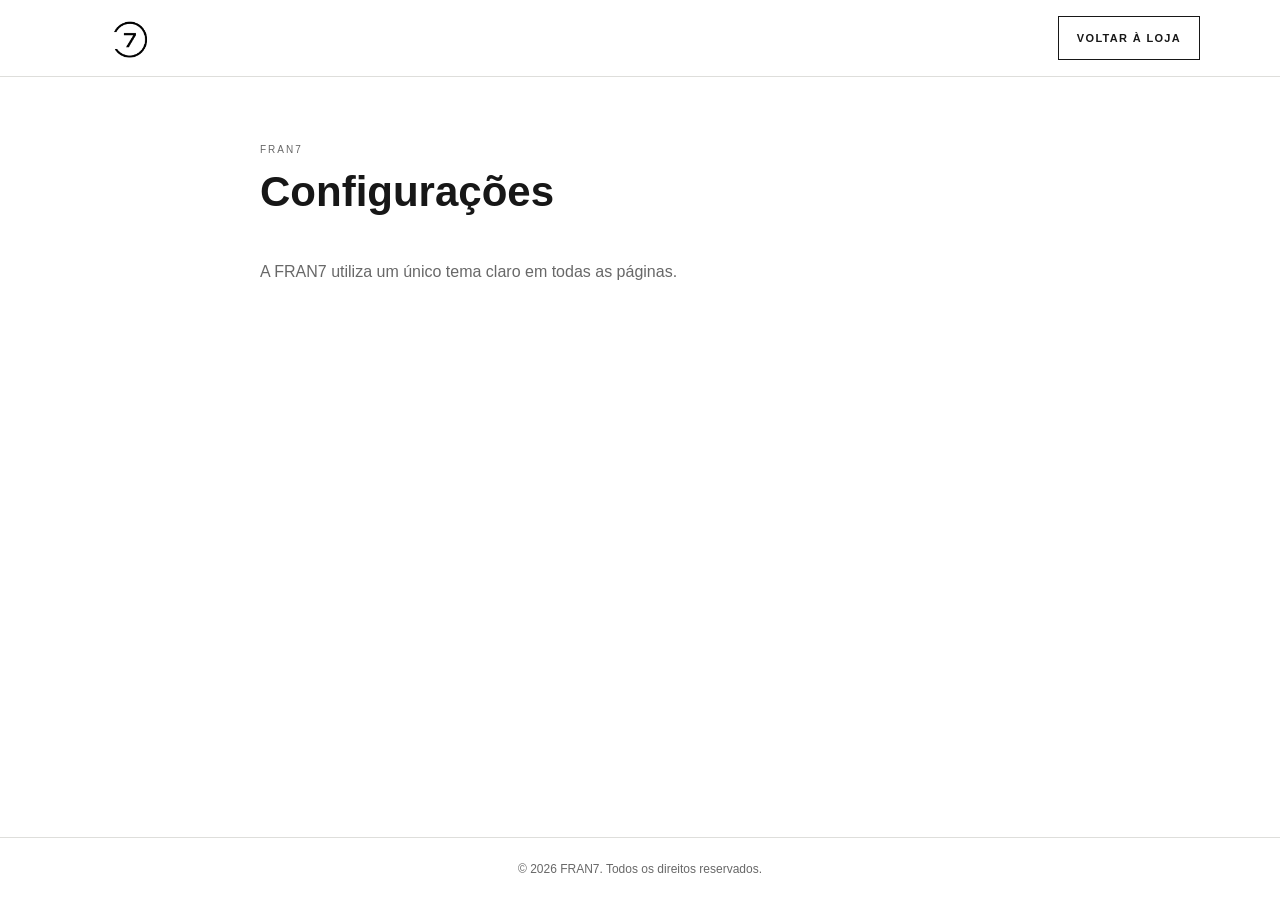
<file: configuracoes.html>
<!DOCTYPE html>
<html lang="pt">
<head>
    <link rel="stylesheet" href="assets/css/consentimento-cookies.css?v=20261031-1">
    <script defer src="assets/js/consentimento-cookies.js?v=20261031-1"></script>

    <meta charset="UTF-8">
    <meta name="viewport" content="width=device-width, initial-scale=1">
    <meta name="color-scheme" content="light">
    <title>Configurações | FRAN7</title>
    <link rel="icon" type="image/png" sizes="48x48" href="./favicon-48.png?v=20261111-1">
    <link rel="icon" type="image/png" sizes="192x192" href="./favicon-192.png?v=20261111-1">
    <link rel="shortcut icon" type="image/png" href="./favicon-48.png?v=20261111-1">
    <link rel="apple-touch-icon" sizes="180x180" href="./apple-touch-icon.png?v=20261111-1">
    <link rel="manifest" href="./site.webmanifest?v=20261111-1">
    <link rel="stylesheet" href="assets/css/tema-automatico.css">
    <script src="assets/js/configuracoes.js"></script>
    <style>
        * { box-sizing: border-box; }

        body {
            min-height: 100vh;
            margin: 0;
            background: var(--fran7-theme-bg);
            color: var(--fran7-theme-text);
            font-family: Arial, Helvetica, sans-serif;
            display: flex;
            flex-direction: column;
        }

        .cabecalho {
            display: flex;
            align-items: center;
            gap: 20px;
            padding: 14px max(5%, calc((100% - 1120px) / 2));
            border-bottom: 1px solid var(--fran7-theme-border);
        }

        .marca img {
            display: block;
            width: 130px;
            max-height: 48px;
            object-fit: contain;
        }

        .voltar {
            margin-left: auto;
            color: var(--fran7-theme-text);
            font-size: 11px;
            text-decoration: none;
        }

        main {
            width: min(760px, calc(100% - 40px));
            margin: 0 auto;
            padding: 64px 0;
            flex: 1;
        }

        .intro-label {
            margin: 0 0 10px;
            color: var(--fran7-theme-muted);
            font-size: 10px;
            letter-spacing: .2em;
        }

        h1 {
            margin: 0 0 42px;
            font-size: clamp(30px, 7vw, 42px);
            font-weight: 600;
        }

        p {
            margin: 0;
            color: var(--fran7-theme-muted);
            line-height: 1.7;
        }

        .rodape {
            padding: 24px 20px;
            border-top: 1px solid var(--fran7-theme-border);
            color: var(--fran7-theme-muted);
            font-size: 12px;
            text-align: center;
        }

        .rodape img {
            display: block;
            width: 110px;
            max-height: 42px;
            margin: 0 auto 12px;
            object-fit: contain;
        }

        @media (max-width: 480px) {
            .cabecalho { gap: 10px; padding: 12px 16px; }
            .marca { flex: 0 0 auto; }
            .marca img { width: min(100px, 28vw); }
            .voltar {
                min-width: 0;
                max-width: calc(100% - 116px);
                overflow: hidden;
                font-size: 10px;
                text-overflow: ellipsis;
                white-space: nowrap;
            }
            main { width: calc(100% - 32px); padding-top: 44px; }
            h1 { margin-bottom: 32px; }
        }
    </style>
    <link rel="stylesheet" href="assets/css/botoes-outline.css">
</head>
<body class="fran7-subpage">
    <header class="cabecalho">
        <a class="marca" href="inicio.html" aria-label="FRAN7, voltar ao início">
            <img src="assets/images/logo.png.png" alt="FRAN7">
        </a>
        <a class="voltar" href="inicio.html">VOLTAR À LOJA</a>
    </header>
    <main>
        <p class="intro-label">FRAN7</p>
        <h1>Configurações</h1>
        <p>A FRAN7 utiliza um único tema claro em todas as páginas.</p>
    </main>
    <footer class="rodape">
        © 2026 FRAN7. Todos os direitos reservados.
    </footer>
</body>
</html>
</file>
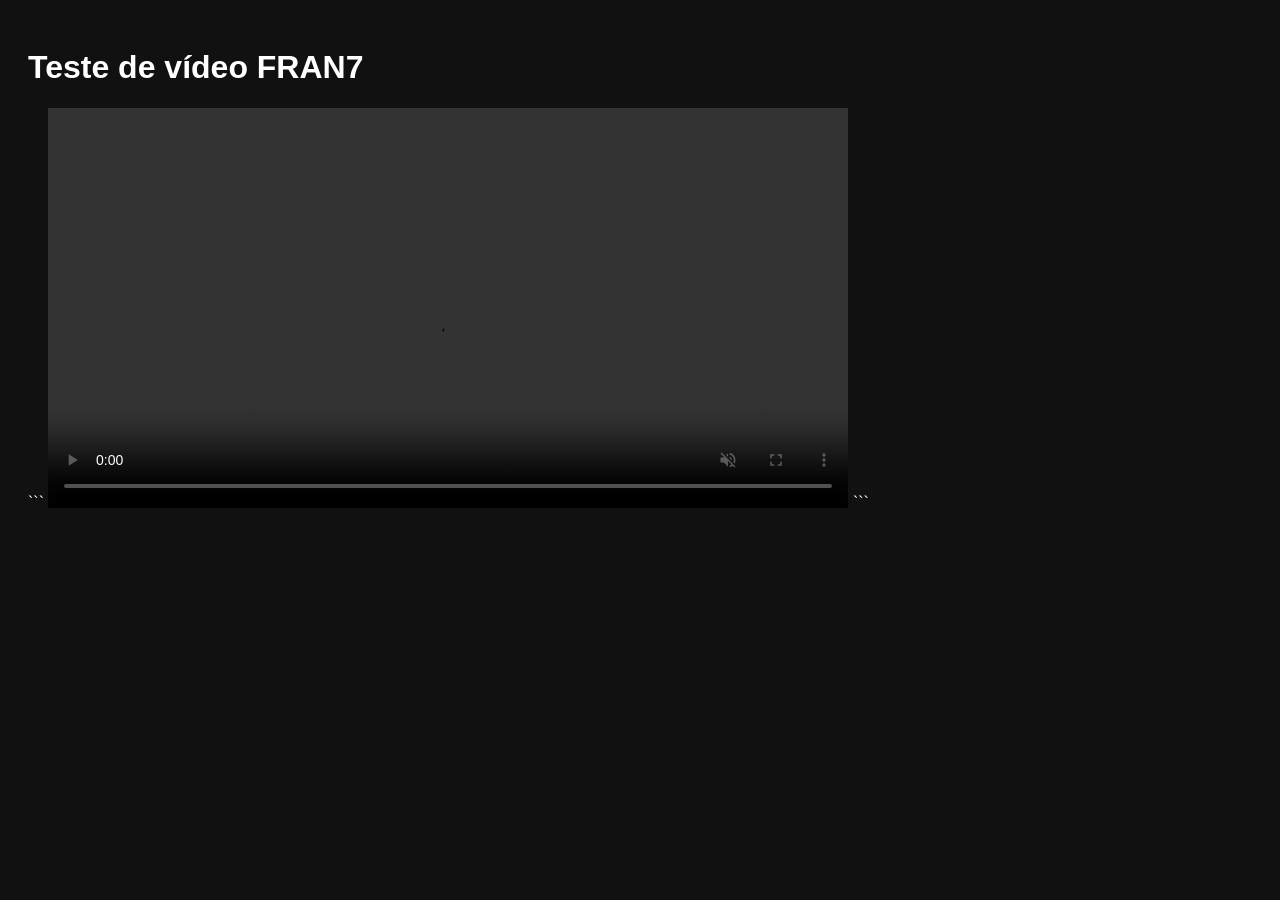
<file: teste-video.html>
<!DOCTYPE html>

<html lang="pt">
<head>
    <meta charset="UTF-8">
    <meta name="viewport" content="width=device-width, initial-scale=1.0">
    <link rel="icon" type="image/png" sizes="48x48" href="./favicon-48.png?v=20261111-1">
    <link rel="icon" type="image/png" sizes="192x192" href="./favicon-192.png?v=20261111-1">
    <link rel="shortcut icon" type="image/png" href="./favicon-48.png?v=20261111-1">
    <link rel="apple-touch-icon" sizes="180x180" href="./apple-touch-icon.png?v=20261111-1">
    <link rel="manifest" href="./site.webmanifest?v=20261111-1">
    <title>Teste de vídeo FRAN7</title>
</head>
<body style="background:#111;color:white;font-family:Arial;padding:20px">
    <h1>Teste de vídeo FRAN7</h1>

```
<video controls autoplay muted loop playsinline
       style="width:100%;max-width:800px">
    <source src="./VIDEOS%201.mp4" type="video/mp4">
    O navegador não suporta este vídeo.
</video>
```

</body>
</html>
</file>
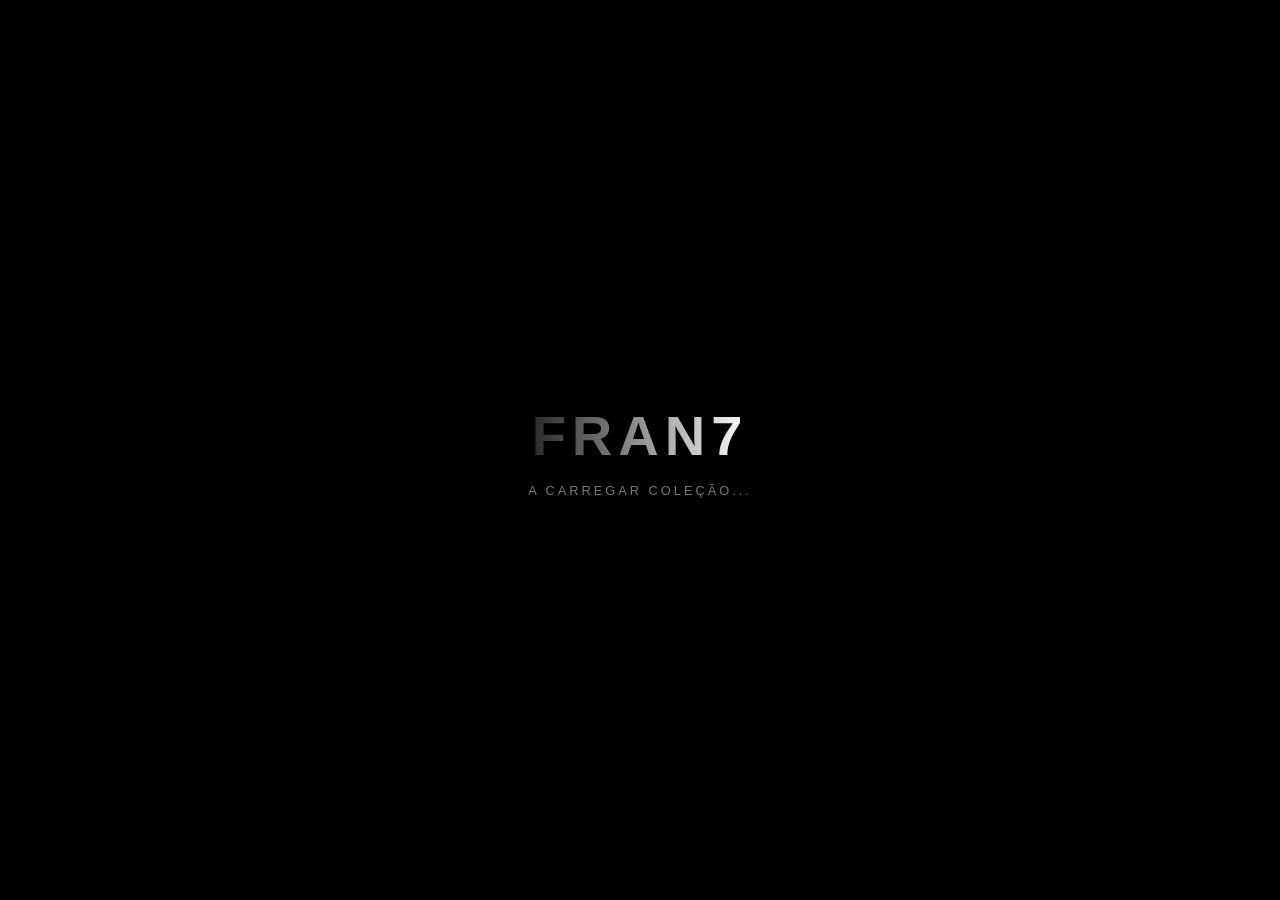
<file: teste.html>
<!DOCTYPE html>
<html lang="pt">
<head>
    <meta charset="UTF-8">
    <meta name="viewport" content="width=device-width, initial-scale=1.0">
    <link rel="icon" type="image/png" sizes="48x48" href="./favicon-48.png?v=20261111-1">
    <link rel="icon" type="image/png" sizes="192x192" href="./favicon-192.png?v=20261111-1">
    <link rel="shortcut icon" type="image/png" href="./favicon-48.png?v=20261111-1">
    <link rel="apple-touch-icon" sizes="180x180" href="./apple-touch-icon.png?v=20261111-1">
    <link rel="manifest" href="./site.webmanifest?v=20261111-1">
    <title>Teste Animação Shimmer - FRAN7</title>
    <style>
        /* Reset e fundo idêntico ao site da FRAN7 */
        body {
            margin: 0;
            padding: 0;
            background-color: #000000;
            height: 100vh;
            display: flex;
            justify-content: center;
            align-items: center;
            font-family: 'Helvetica Neue', Helvetica, Arial, sans-serif;
        }

        /* Contentor do Preloader */
        .preloader-demo {
            text-align: center;
        }

        /* O Logo com o Efeito de Luz Fluida (Shimmer) */
        .fran7-shimmer-logo {
            font-size: 3.5rem;
            font-weight: 800;
            letter-spacing: 6px;
            color: rgba(255, 255, 255, 0.15); /* Cor de base da marca */
            
            /* Gradiente da luz que simula a varredura */
            background: linear-gradient(
                90deg, 
                rgba(255, 255, 255, 0.15) 0%, 
                rgba(255, 255, 255, 1) 50%, 
                rgba(255, 255, 255, 0.15) 100%
            );
            background-size: 200% 100%;
            
            /* Aplica o brilho estritamente por dentro das letras/forma */
            -webkit-background-clip: text;
            -webkit-text-fill-color: transparent;
            background-clip: text;
            
            /* Animação contínua da luz a mover-se */
            animation: adidasStyleShimmer 1.5s infinite linear;
        }

        /* Subtítulo discreto opcional */
        .loading-text {
            color: #777777;
            font-size: 0.8rem;
            letter-spacing: 3px;
            margin-top: 15px;
            text-transform: uppercase;
        }

        /* Keyframes do movimento fluido */
        @keyframes adidasStyleShimmer {
            0% {
                background-position: 200% 0;
            }
            100% {
                background-position: -200% 0;
            }
        }
    </style>
</head>
<body>

    <div class="preloader-demo">
        <!-- Logótipo da FRAN7 com o efeito aplicado -->
        <div class="fran7-shimmer-logo">FRAN7</div>
        <div class="loading-text">A carregar coleção...</div>
    </div>

</body>
</html>
</file>
<file: assets/css/consentimento-cookies.css>
.fran7-cookie-layer[hidden],
.fran7-cookie-settings[hidden],
.fran7-cookie-error[hidden] {
    display: none;
}

.fran7-cookie-layer {
    position: fixed;
    inset: 0;
    z-index: 99980;
    display: grid;
    place-items: center;
    padding: 18px;
    overflow-y: auto;
    background: rgba(0, 0, 0, .48);
    pointer-events: auto;
}

.fran7-cookie-panel {
    width: min(940px, 100%);
    max-height: min(80vh, 620px);
    margin: auto;
    overflow-y: auto;
    padding: clamp(22px, 4vw, 36px);
    border: 1px solid #d5d5cf;
    background: #f8f8f5;
    color: #171717;
    box-shadow: 0 16px 70px rgba(0, 0, 0, .28);
    font-family: Arial, Helvetica, sans-serif;
}

.fran7-cookie-eyebrow {
    margin: 0 0 9px;
    color: #686860;
    font-size: 10px;
    font-weight: 700;
    letter-spacing: .18em;
}

.fran7-cookie-panel h2 {
    margin: 0 0 10px;
    font-size: clamp(20px, 3vw, 26px);
    font-weight: 500;
    line-height: 1.2;
}

.fran7-cookie-copy {
    max-width: 760px;
    margin: 0;
    color: #54544f;
    font-size: 14px;
    line-height: 1.65;
}

.fran7-cookie-actions {
    display: flex;
    flex-wrap: wrap;
    gap: 9px;
    margin-top: 20px;
}

.fran7-cookie-button {
    min-height: 44px;
    padding: 11px 16px;
    border: 1px solid #171717;
    border-radius: 0;
    font: inherit;
    font-size: 12px;
    font-weight: 700;
    cursor: pointer;
}

.fran7-cookie-button-primary {
    background: #171717;
    color: #fff;
}

.fran7-cookie-button-secondary {
    background: transparent;
    color: #171717;
}

.fran7-cookie-button:hover {
    opacity: .78;
}

.fran7-cookie-button:focus-visible,
.fran7-cookie-toggle input:focus-visible {
    outline: 3px solid #77776e;
    outline-offset: 3px;
}

.fran7-cookie-category {
    display: flex;
    align-items: center;
    justify-content: space-between;
    gap: 18px;
    margin-top: 12px;
    padding: 14px 0;
    border-top: 1px solid #deded8;
}

.fran7-cookie-category strong {
    font-size: 13px;
}

.fran7-cookie-category p {
    margin: 5px 0 0;
    color: #62625d;
    font-size: 12px;
    line-height: 1.5;
}

.fran7-cookie-required {
    flex: 0 0 auto;
    color: #55554f;
    font-size: 11px;
    font-weight: 700;
}

.fran7-cookie-toggle {
    cursor: pointer;
}

.fran7-cookie-toggle input {
    width: 20px;
    height: 20px;
    flex: 0 0 auto;
    accent-color: #171717;
}

.fran7-cookie-error {
    margin: 16px 0 0;
    color: #a00000;
    font-size: 13px;
    line-height: 1.5;
}

@media (max-width: 600px) {
    .fran7-cookie-layer {
        padding: 10px;
    }

    .fran7-cookie-panel {
        max-height: min(85vh, 650px);
        padding: 22px 18px;
    }

    .fran7-cookie-actions {
        display: grid;
        grid-template-columns: 1fr;
    }

    .fran7-cookie-button {
        width: 100%;
    }
}
</file>
<file: assets/css/tema-automatico.css>
:root {
    color-scheme: light;
    --fran7-theme-bg: #fff;
    --fran7-theme-surface: #fff;
    --fran7-theme-text: #171717;
    --fran7-theme-muted: #686868;
    --fran7-theme-border: #dededb;
    --fran7-theme-hover: #fff;
}

html {
    color-scheme: light;
}

#fran7-ai {
    --ai-bg: var(--fran7-theme-bg);
    --ai-text: var(--fran7-theme-text);
    --ai-border: var(--fran7-theme-border);
    --ai-soft: color-mix(in srgb, var(--fran7-theme-text) 5%, var(--fran7-theme-bg));
}

#fran7-ai .fran7-ai-window .fran7-ai-header {
    position: relative;
    top: auto;
    left: auto;
    z-index: auto;
    width: 100%;
    height: auto;
    min-height: 72px;
    flex: 0 0 auto;
    border-bottom: 1px solid var(--ai-border);
    background: var(--ai-bg) !important;
    color: var(--ai-text) !important;
    box-shadow: none;
    backdrop-filter: none;
}

#fran7-ai .fran7-ai-window .fran7-ai-title,
#fran7-ai .fran7-ai-window .fran7-ai-title strong,
#fran7-ai .fran7-ai-window .fran7-ai-status {
    color: var(--ai-text);
}

#fran7-ai .fran7-ai-window .fran7-ai-close {
    position: relative;
    top: auto;
    right: auto;
    display: grid;
    width: 36px;
    height: 36px;
    flex: 0 0 36px;
    align-items: center;
    justify-content: center;
    padding: 0;
    border: 0;
    background: transparent;
    color: var(--ai-text);
    font: inherit;
    font-size: 25px;
    line-height: 1;
    opacity: 1;
    visibility: visible;
    cursor: pointer;
}

#fran7-ai .fran7-ai-window .fran7-ai-close:hover,
#fran7-ai .fran7-ai-window .fran7-ai-close:focus-visible {
    border-radius: 50%;
    background: var(--ai-soft);
}

#fran7-ai .fran7-ai-window .fran7-ai-message.bot,
#fran7-ai .fran7-ai-window .fran7-ai-input {
    background: var(--ai-soft);
}

body.fran7-subpage {
    background: var(--fran7-theme-bg) !important;
    color: var(--fran7-theme-text) !important;
    transition: background-color .2s ease, color .2s ease;
}

body:not(.fran7-subpage) {
    background: var(--fran7-theme-bg) !important;
    color: var(--fran7-theme-text) !important;
}

body:not(.fran7-subpage) > header {
    border-color: var(--fran7-theme-border);
    background: color-mix(in srgb, var(--fran7-theme-bg) 94%, transparent);
    color: var(--fran7-theme-text);
}

body:not(.fran7-subpage) .header-primary-nav a,
body:not(.fran7-subpage) .header-tools .botao-carrinho,
body:not(.fran7-subpage) .header-tools .botao-parceria,
body:not(.fran7-subpage) .header-tools .menu-btn,
body:not(.fran7-subpage) .header-search {
    color: var(--fran7-theme-text) !important;
}

body:not(.fran7-subpage) .header-primary-nav a:hover {
    color: var(--fran7-theme-muted) !important;
}

body:not(.fran7-subpage) .header-tools .icone-perfil {
    color: #888 !important;
}

body:not(.fran7-subpage) .menu {
    border-color: var(--fran7-theme-border);
    background: var(--fran7-theme-surface);
    color: var(--fran7-theme-text);
}

body:not(.fran7-subpage) .menu a {
    color: var(--fran7-theme-text);
}

body:not(.fran7-subpage) .menu a:hover {
    background: var(--fran7-theme-text);
    color: var(--fran7-theme-bg);
}

body:not(.fran7-subpage) .hero {
    background: radial-gradient(
        circle at center,
        var(--fran7-theme-surface) 0%,
        var(--fran7-theme-bg) 60%
    ) !important;
    color: var(--fran7-theme-text);
}

body:not(.fran7-subpage) .hero h1 {
    color: var(--fran7-theme-text) !important;
}

body:not(.fran7-subpage) .hero-label,
body:not(.fran7-subpage) .hero p {
    color: var(--fran7-theme-muted) !important;
}

body:not(.fran7-subpage) .imagem-colecao {
    border-color: var(--fran7-theme-border);
    background-color: var(--fran7-theme-surface);
    filter: none !important;
    box-shadow: 0 25px 80px color-mix(in srgb, var(--fran7-theme-text) 12%, transparent);
}

body:not(.fran7-subpage) .produto-imagem,
body:not(.fran7-subpage) .carrinho-item-imagem {
    background: #fff !important;
    color: var(--fran7-theme-text);
}

body:not(.fran7-subpage) .produto-imagem img,
.fran7-subpage .modelo-imagem,
.fran7-subpage .produto-imagem,
.fran7-subpage .favorito-card > img,
.fran7-subpage .modelo-imagem img,
.fran7-subpage .produto-imagem img {
    background: #fff !important;
}

body:not(.fran7-subpage) .produto-imagem img,
.fran7-subpage .modelo-imagem img,
.fran7-subpage .produto-imagem img,
.fran7-subpage .favorito-card > img {
    object-fit: cover;
}

body:not(.fran7-subpage) .produto-imagem .botao-favorito {
    border-color: var(--fran7-theme-border);
    background: color-mix(in srgb, var(--fran7-theme-surface) 90%, transparent);
    color: var(--fran7-theme-text);
}

body:not(.fran7-subpage) .produto {
    border-color: var(--fran7-theme-border) !important;
    background: var(--fran7-theme-bg) !important;
    color: var(--fran7-theme-text);
}

body:not(.fran7-subpage) .produto-info,
body:not(.fran7-subpage) .produto-info h3,
body:not(.fran7-subpage) .produto-info strong {
    color: var(--fran7-theme-text);
}

body:not(.fran7-subpage) .produto-info p,
body:not(.fran7-subpage) .produto-tag {
    color: var(--fran7-theme-muted);
}

body:not(.fran7-subpage) .botao-produto {
    border-color: var(--fran7-theme-border);
    background: var(--fran7-theme-bg);
    color: var(--fran7-theme-text);
}

body:not(.fran7-subpage) .botao-produto:hover {
    border-color: var(--fran7-theme-text);
    background: var(--fran7-theme-text);
    color: var(--fran7-theme-bg);
}

body:not(.fran7-subpage) .categorias,
body:not(.fran7-subpage) .produtos,
body:not(.fran7-subpage) .catalogo,
body:not(.fran7-subpage) .redes {
    border-color: var(--fran7-theme-border) !important;
    background: var(--fran7-theme-bg) !important;
    color: var(--fran7-theme-text) !important;
}

body:not(.fran7-subpage) .produtos,
body:not(.fran7-subpage) .catalogo,
body:not(.fran7-subpage) .redes,
body:not(.fran7-subpage) footer {
    border-top: 1px solid var(--fran7-theme-border) !important;
}

body:not(.fran7-subpage) .catalogo p,
body:not(.fran7-subpage) .redes p {
    color: var(--fran7-theme-muted) !important;
}

body:not(.fran7-subpage) .rede,
body:not(.fran7-subpage) .rede-instagram,
body:not(.fran7-subpage) .rede-whatsapp,
body:not(.fran7-subpage) .rede-email,
body:not(.fran7-subpage) .rede-youtube {
    border-color: var(--fran7-theme-border);
    background: var(--fran7-theme-surface) !important;
    color: var(--fran7-theme-text) !important;
}

body:not(.fran7-subpage) .rede:hover {
    background: var(--fran7-theme-hover) !important;
}

body:not(.fran7-subpage) footer {
    border-color: var(--fran7-theme-border);
    background: var(--fran7-theme-bg) !important;
    color: var(--fran7-theme-muted) !important;
}

body:not(.fran7-subpage) footer .footer-brand img {
    filter: brightness(0);
}

body:not(.fran7-subpage) footer .footer-brand p,
body:not(.fran7-subpage) footer .footer-column h2,
body:not(.fran7-subpage) footer .footer-column a,
body:not(.fran7-subpage) footer .footer-legal {
    border-color: var(--fran7-theme-border);
    color: var(--fran7-theme-muted);
}

body:not(.fran7-subpage) footer .footer-column a:hover {
    color: var(--fran7-theme-text);
}

.fran7-subpage .cabecalho,
.fran7-subpage .cabecalho-catalogo,
.fran7-subpage .rodape,
.fran7-subpage .rodape-catalogo {
    border-color: var(--fran7-theme-border);
    background-color: var(--fran7-theme-bg);
    color: var(--fran7-theme-muted);
    opacity: 1;
}

.fran7-subpage .marca img {
    filter: brightness(0);
}

.fran7-subpage .voltar,
.fran7-subpage .voltar-loja,
.fran7-subpage .intro,
.fran7-subpage .intro *,
.fran7-subpage .introducao-texto,
.fran7-subpage .introducao-texto *,
.fran7-subpage .aviso-disponibilidade {
    color: var(--fran7-theme-text);
}

.fran7-subpage .intro p:last-child,
.fran7-subpage .intro-label,
.fran7-subpage .etiqueta,
.fran7-subpage .aviso-disponibilidade,
.fran7-subpage .favorito-card-price {
    color: var(--fran7-theme-muted);
}

.fran7-subpage .modelo,
.fran7-subpage .produto,
.fran7-subpage .favorito-card {
    border-color: var(--fran7-theme-border);
    background: var(--fran7-theme-surface);
    color: var(--fran7-theme-text);
}

.fran7-subpage .modelo-imagem,
.fran7-subpage .produto-imagem,
.fran7-subpage .favorito-card > img {
    background: #fff !important;
}

.fran7-subpage .modelo-imagem .botao-favorito,
.fran7-subpage .produto-imagem .botao-favorito {
    border-color: var(--fran7-theme-border);
    background: color-mix(in srgb, var(--fran7-theme-surface) 90%, transparent);
    color: var(--fran7-theme-text);
}

.fran7-subpage .navegacao-colecoes a {
    border-color: var(--fran7-theme-border);
    color: var(--fran7-theme-text);
}

.fran7-subpage .navegacao-colecoes a[aria-current="page"] {
    background: var(--fran7-theme-text);
    color: var(--fran7-theme-bg);
}

.fran7-subpage .voltar:hover,
.fran7-subpage .voltar-loja:hover {
    border-color: var(--fran7-theme-text);
    background: var(--fran7-theme-text);
    color: var(--fran7-theme-bg);
}

.fran7-subpage .favoritos-vazio {
    border-color: var(--fran7-theme-border);
    color: var(--fran7-theme-muted);
}

.fran7-subpage .favoritos-vazio a {
    color: var(--fran7-theme-text);
}

#loading-screen {
    background: var(--fran7-theme-bg) !important;
    color: var(--fran7-theme-text);
}

.loading-logo {
    filter: brightness(0) !important;
}

@media (prefers-reduced-motion: reduce) {
    #loading-screen,
    .loading-logo,
    .fran7-subpage *,
    .fran7-subpage *::before,
    .fran7-subpage *::after {
        animation: none !important;
        scroll-behavior: auto !important;
        transition-duration: .01ms !important;
    }
}
</file>
<file: assets/css/botoes-outline.css>
.botao,
.botao-produto,
.home-photo-button,
.btn-registar,
.btn-continuar,
.botao-finalizar,
.botao-login,
.botao-cadastro,
.botao-notificacao,
.comentario-form button,
.voltar,
.voltar-loja,
.info-button,
.fran7-info-button,
.fran7-info-content button,
.fran7-product-add,
.fran7-cart-submit,
.fran7-cart-add,
.fran7-ai-product-open,
.fran7-notice-button {
    display: inline-flex;
    min-height: 44px;
    align-items: center;
    justify-content: center;
    gap: 10px;
    padding: 10px 18px;
    border: 1px solid currentColor;
    border-radius: 0;
    background: transparent;
    color: inherit;
    font-family: inherit;
    font-size: 11px;
    font-weight: 700;
    letter-spacing: .12em;
    line-height: 1.3;
    text-align: center;
    text-decoration: none;
    text-transform: uppercase;
    cursor: pointer;
    transition: background-color .2s ease, color .2s ease, border-color .2s ease;
}

.fran7-info-content button {
    color: inherit !important;
}

.botao:hover,
.botao-produto:hover,
.home-photo-button:hover,
.btn-registar:hover,
.btn-continuar:hover,
.botao-finalizar:hover,
.botao-login:hover,
.botao-cadastro:hover,
.botao-notificacao:hover,
.comentario-form button:hover,
.voltar:hover,
.voltar-loja:hover,
.info-button:hover,
.fran7-info-button:hover,
.fran7-info-content button:hover,
.fran7-product-add:hover:not(:disabled),
.fran7-cart-submit:hover,
.fran7-cart-add:hover:not(:disabled),
.fran7-ai-product-open:hover,
.fran7-notice-button:hover {
    background: color-mix(in srgb, currentColor 12%, transparent);
}

.botao:focus-visible,
.botao-produto:focus-visible,
.home-photo-button:focus-visible,
.btn-registar:focus-visible,
.btn-continuar:focus-visible,
.botao-finalizar:focus-visible,
.botao-login:focus-visible,
.botao-cadastro:focus-visible,
.botao-notificacao:focus-visible,
.comentario-form button:focus-visible,
.voltar:focus-visible,
.voltar-loja:focus-visible,
.info-button:focus-visible,
.fran7-info-button:focus-visible,
.fran7-info-content button:focus-visible,
.fran7-product-add:focus-visible,
.fran7-cart-submit:focus-visible,
.fran7-cart-add:focus-visible,
.fran7-ai-product-open:focus-visible,
.fran7-notice-button:focus-visible {
    outline: 2px solid currentColor;
    outline-offset: 3px;
}

.botao:disabled,
.botao-produto:disabled,
.botao-notificacao:disabled,
.fran7-product-add:disabled,
.fran7-cart-add:disabled {
    cursor: not-allowed;
    opacity: .55;
}

@media (prefers-reduced-motion: reduce) {
    .botao,
    .botao-produto,
    .home-photo-button,
    .btn-registar,
    .btn-continuar,
    .botao-finalizar,
    .botao-login,
    .botao-cadastro,
    .botao-notificacao,
    .comentario-form button,
    .voltar,
    .voltar-loja,
    .info-button,
    .fran7-info-button,
    .fran7-info-content button,
    .fran7-product-add,
    .fran7-cart-submit,
    .fran7-cart-add,
    .fran7-ai-product-open,
    .fran7-notice-button {
        transition: none;
    }
}
</file>
